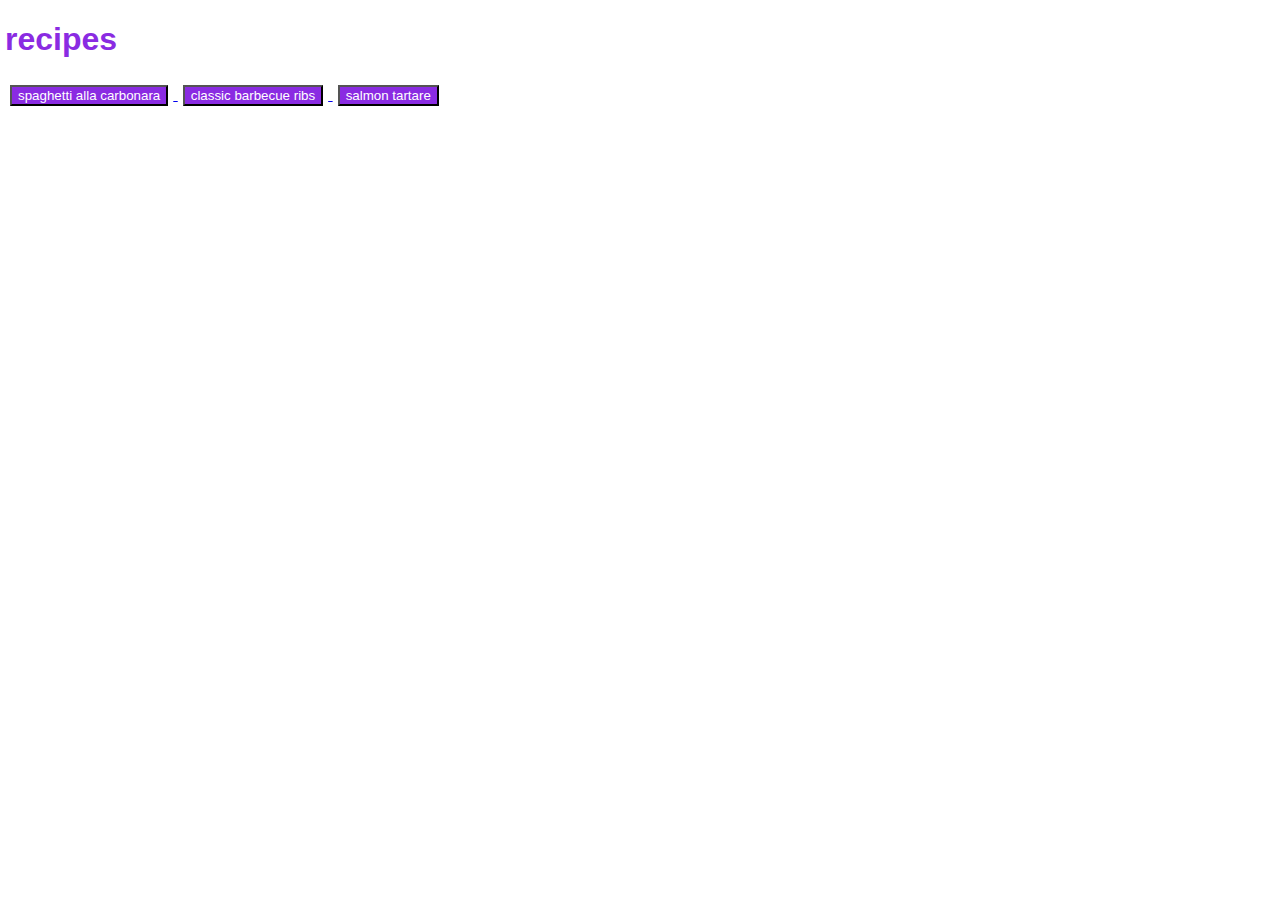
<file: index.html>
<!DOCTYPE html>
<html lang="en">
<head>
    <meta charset="UTF-8">
    <meta name="viewport" content="width=device-width, initial-scale=1.0">
   <link rel="stylesheet" href="style.css">
    <title>recipe</title>
</head>
<body>
    <h1>recipes</h1>
    <div>
    <a href="../odin-recipes/recipes/carbonara.html">
        <button>spaghetti alla carbonara</button>
    </a>

    <a href="../odin-recipes/recipes/ribs.html">
        <button>classic barbecue ribs</button>
    </a>
    
    <a href="../odin-recipes/recipes/tartare.html">
        <button>salmon tartare</button>
    </a>
    </div>
</body>
</html>
</file>
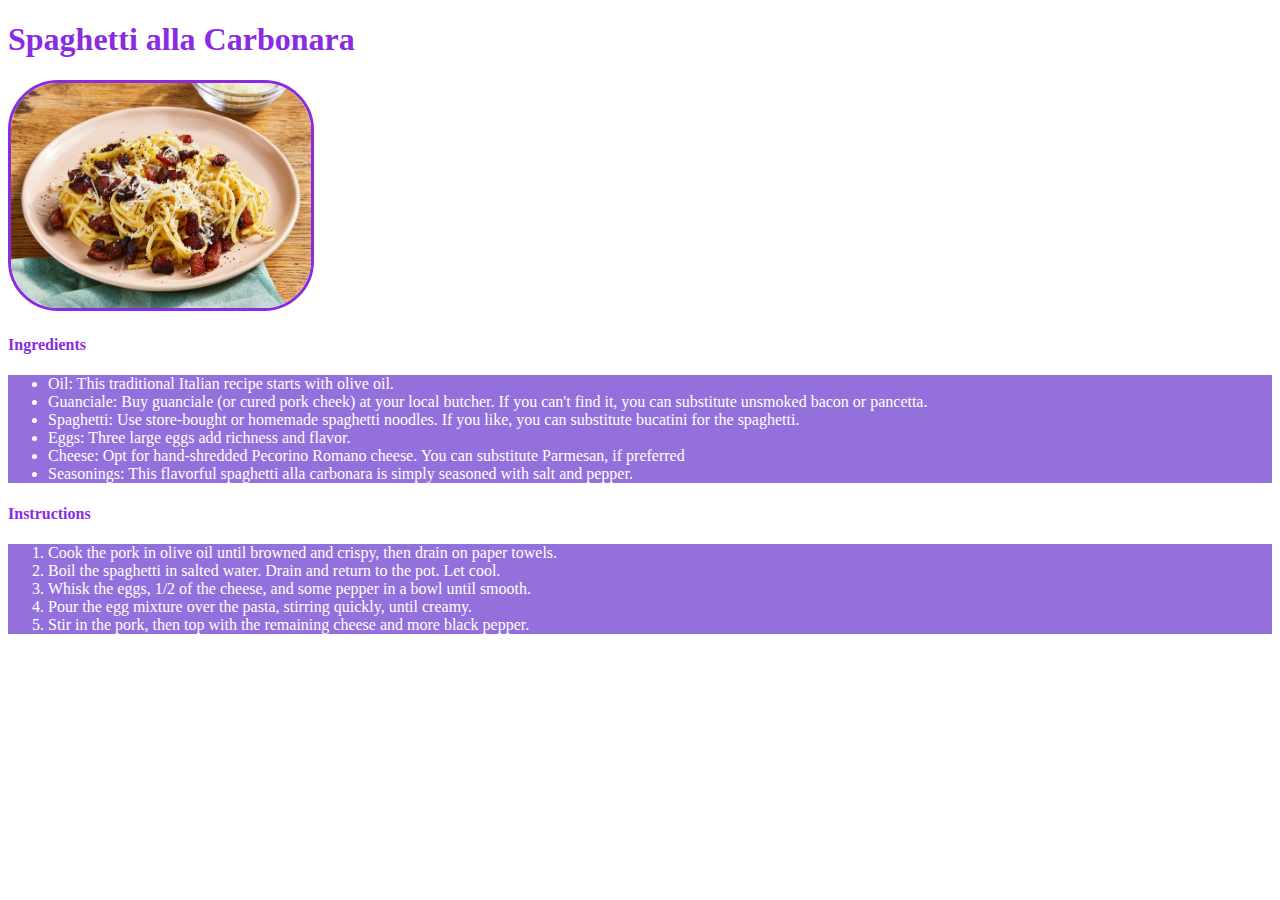
<file: recipes/carbonara.html>
<!DOCTYPE html>
<html lang="en">
<head>
    <meta charset="UTF-8">
    <meta name="viewport" content="width=device-width, initial-scale=1.0">
    <link rel="stylesheet" href="beaut.css">
    <title>Carbonara</title>
</head>
<body>
    <h1>Spaghetti alla Carbonara</h1>
    <img src="../images/carbonara.jpg" alt="typical carbonara">
<div><h4>Ingredients</h4>
<ul>
    <li>Oil: This traditional Italian recipe starts with olive oil.  </li>
    <li>Guanciale: Buy guanciale (or cured pork cheek) at your local butcher. If you can't find it, you can substitute unsmoked bacon or pancetta.</li>
    <li>Spaghetti: Use store-bought or homemade spaghetti noodles. If you like, you can substitute bucatini for the spaghetti. </il>
    <li>Eggs: Three large eggs add richness and flavor. </il>
    <li>Cheese: Opt for hand-shredded Pecorino Romano cheese. You can substitute Parmesan, if preferred</li>
    <li>Seasonings: This flavorful spaghetti alla carbonara is simply seasoned with salt and pepper. </li>
</ul></div>
<div>
    <h4>Instructions</h4>
    <ol>
    <li>Cook the pork in olive oil until browned and crispy, then drain on paper towels.</li>
    <li>Boil the spaghetti in salted water. Drain and return to the pot. Let cool.</li>
    <li>Whisk the eggs, 1/2 of the cheese, and some pepper in a bowl until smooth.</li>
    <li>Pour the egg mixture over the pasta, stirring quickly, until creamy.</li>
    <li>Stir in the pork, then top with the remaining cheese and more black pepper.</li>
    </ol>
</div>
</body>
</html>
</file>
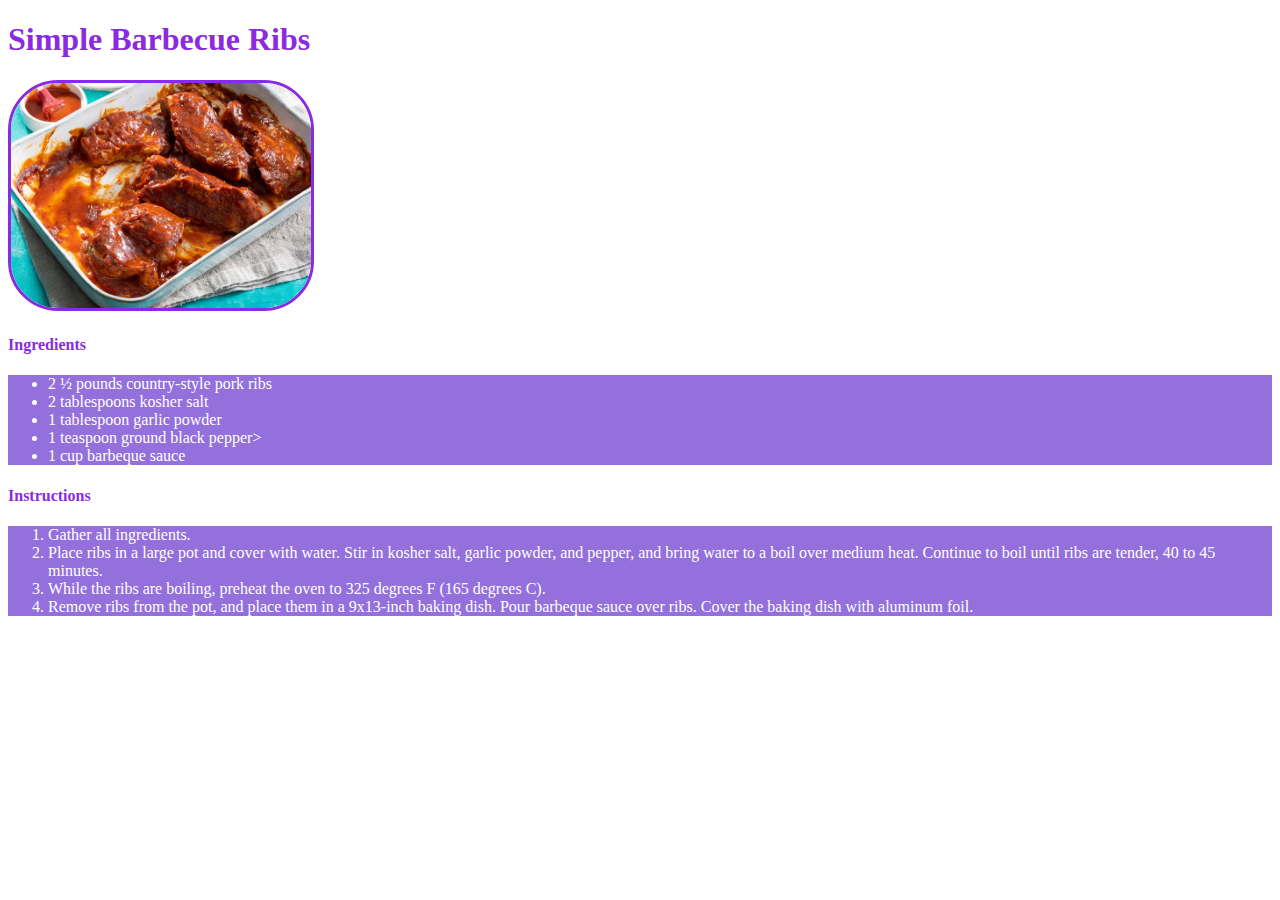
<file: recipes/ribs.html>
<!DOCTYPE html>
<html lang="en">
<head>
    <meta charset="UTF-8">
    <meta name="viewport" content="width=device-width, initial-scale=1.0">
    <link rel="stylesheet" href="beaut.css">
    <title>Barbecue Ribs</title>
</head>
<body>
   <h1>Simple Barbecue Ribs</h1>
   <img src="../images/ribs.jpg" alt="Barbecue Ribs"> 
   <div>
    <h4>Ingredients</h4>
<ul>
    <li>2 ½ pounds country-style pork ribs</li>
    <li>2 tablespoons kosher salt</li>
    <li>1 tablespoon garlic powder</li>
    <li>1 teaspoon ground black pepper></li>
    <li>1 cup barbeque sauce</li>
</ul>
</div> 
<div>
    <h4>Instructions</h4>
    <ol>
        <li>Gather all ingredients.</li>
        <li>Place ribs in a large pot and cover with water. Stir in kosher salt, garlic powder, and pepper, and bring water to a boil over medium heat. Continue to boil until ribs are tender, 40 to 45 minutes.</li>
        <li>While the ribs are boiling, preheat the oven to 325 degrees F (165 degrees C).</li>
        <li>Remove ribs from the pot, and place them in a 9x13-inch baking dish. Pour barbeque sauce over ribs. Cover the baking dish with aluminum foil.</li>
    </ol>
</div>
</body>
</html>
</file>
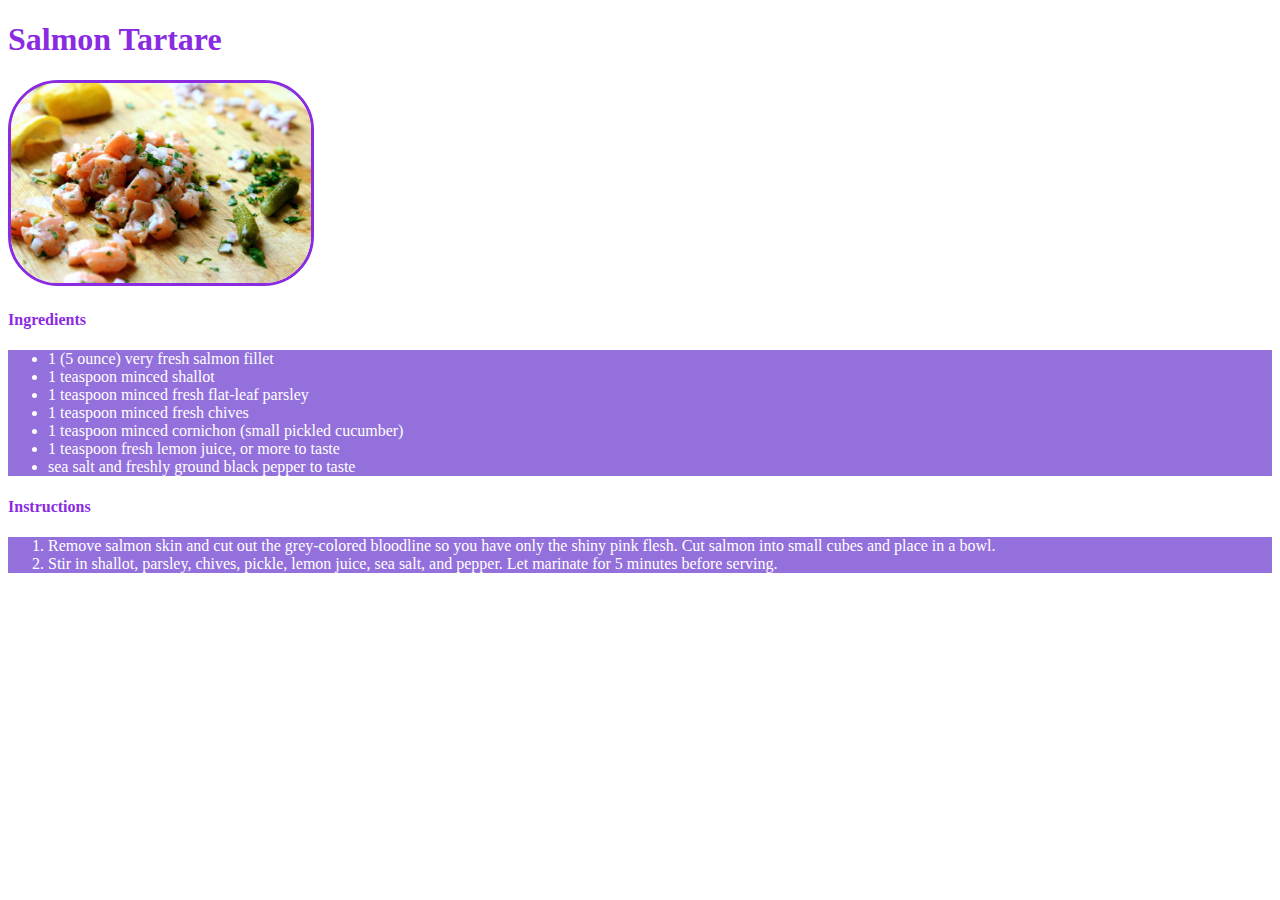
<file: recipes/tartare.html>
<!DOCTYPE html>
<html lang="en">
<head>
    <meta charset="UTF-8">
    <meta name="viewport" content="width=device-width, initial-scale=1.0">
    <link rel="stylesheet" href="beaut.css">
    <title>Tartare</title>
</head>
<body>
   <h1>Salmon Tartare</h1>
   <img src="../images/tartare.jpe" alt="salmon tartare">
   <div>
    <h4>Ingredients</h4>
        <ul>
            <li>1 (5 ounce) very fresh salmon fillet</li>
            <li>1 teaspoon minced shallot</li>
            <li>1 teaspoon minced fresh flat-leaf parsley</li>
            <li>1 teaspoon minced fresh chives</li>
            <li>1 teaspoon minced cornichon (small pickled cucumber)</li>
            <li>1 teaspoon fresh lemon juice, or more to taste</li>
            <li>sea salt and freshly ground black pepper to taste</li>
        </ul>
   </div>
   <div>
    <h4>Instructions</h4>
    <ol>
        <li>Remove salmon skin and cut out the grey-colored bloodline so you have only the shiny pink flesh. Cut salmon into small cubes and place in a bowl.</li>
        <li>Stir in shallot, parsley, chives, pickle, lemon juice, sea salt, and pepper. Let marinate for 5 minutes before serving.</li>
    </ol>
   </div>
</body>
</html>
</file>
<file: style.css>
body {
    font-family: Verdana, Geneva, Tahoma, sans-serif;
    margin: 5px;}

h1 {
    color: blueviolet;
}
a button {
    background-color: blueviolet;
    color: white;
    margin: 5px;
}
</file>
<file: recipes/beaut.css>
body {
    color: blueviolet;
}
img {
    width: 300px;
    height: auto;
    border-radius: 50px;
    border: solid }
ol, ul { 
    background-color: mediumpurple;
    color: white;
}
</file>
